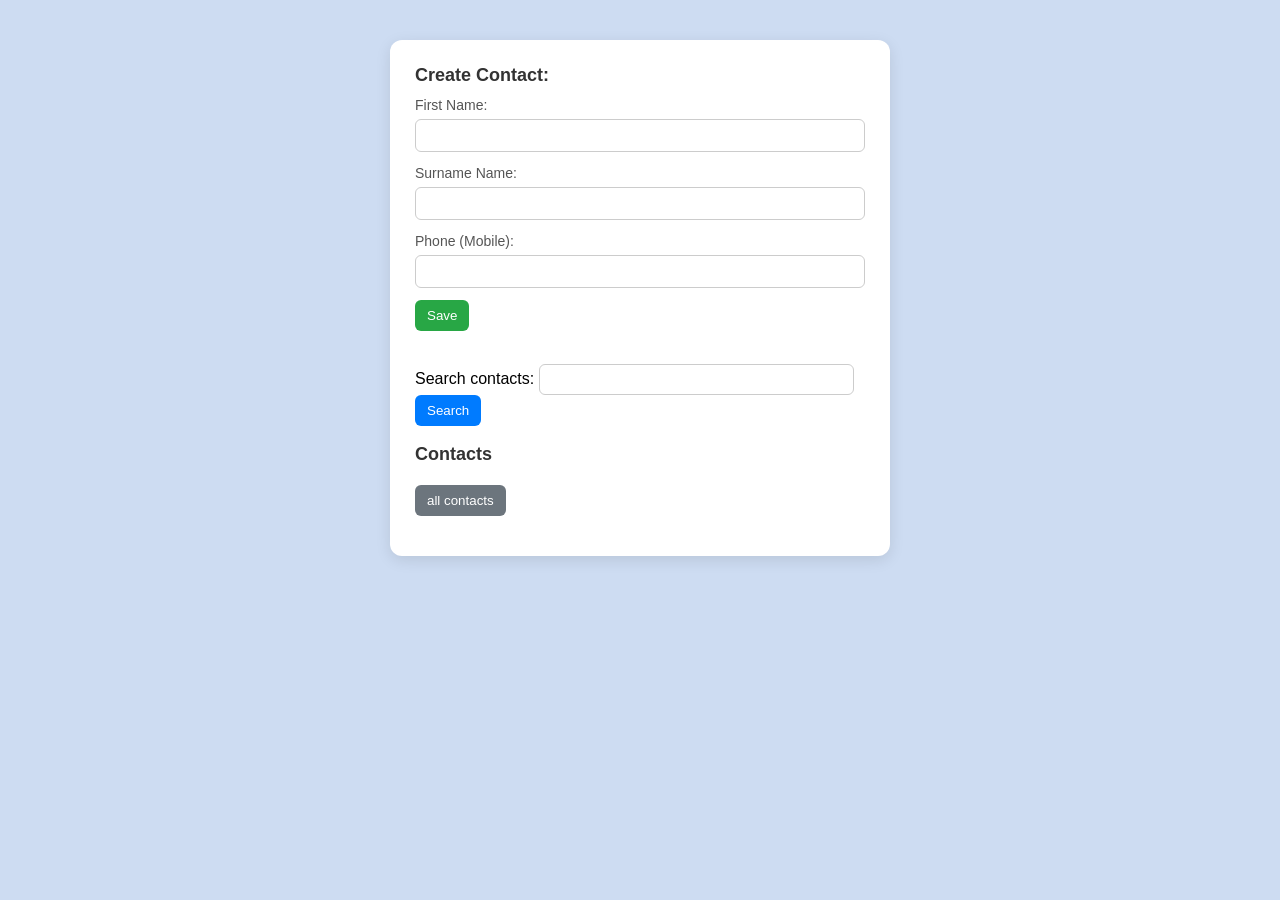
<file: contactManagement/index.html>
<!doctype html>
<html lang="en">
  <head>
    <meta charset="UTF-8" />
    <meta name="viewport" content="width=device-width, initial-scale=1.0" />
    <title>contact MAnagement</title>
    <link rel="stylesheet" href="./style.css" />
  </head>
  <body>
    <div>
      <p>Create Contact:</p>

      <div class="inputName">
        <label for="name">First Name:</label>
        <input type="text" id="Fname" required /> <br />
        <label for="name">Surname Name:</label>
        <input type="text" id="Sname" /> <br />
        <label for="phone">Phone (Mobile):</label>
        <input type="text" id="cphone" required />
      </div>
      <div class="btns addbtn">
        <button type="button" id="saveBtn">Save</button>
      </div>

      <div class="SearchContact">
        <br />
        <label for="name"> Search contacts:</label>
        <input type="text" id="searchName" />
        <button type="button" id="searhBtn">Search</button>
      </div>

      <br />
      <p>Contacts</p>
      <button type="button" id="showAll">all contacts</button>
      <div class="RenderList" id="container"></div>
    </div>

    <script src="./script.js"></script>
  </body>
</html>
</file>
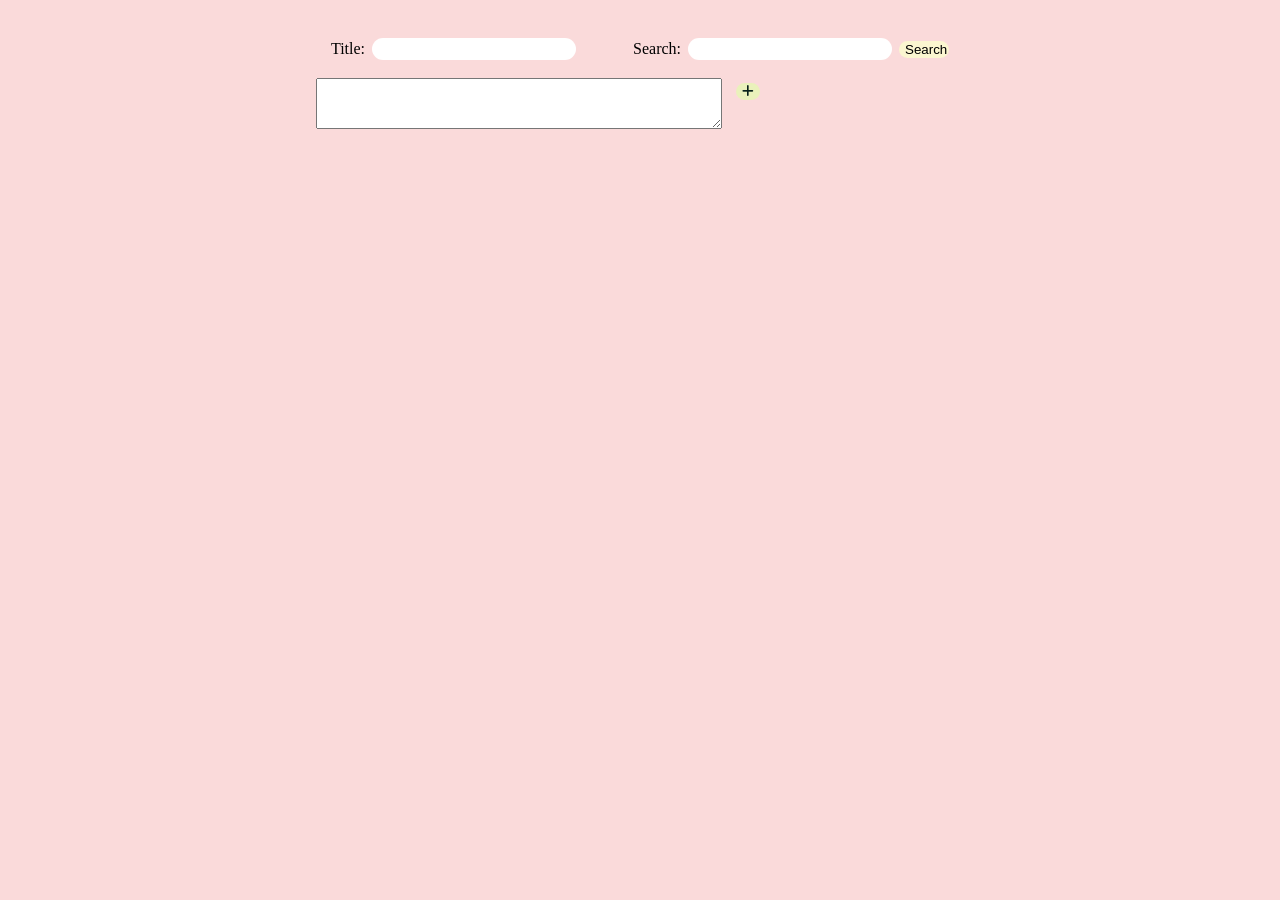
<file: Notes/index.html>
<!doctype html>
<html lang="en">
  <head>
    <meta charset="UTF-8" />
    <meta name="viewport" content="width=device-width, initial-scale=1.0" />
    <title>Notes</title>

    <link
      href="https://cdn.jsdelivr.net/npm/@fortawesome/fontawesome-free@6.5.0/css/all.min.css"
      rel="stylesheet"
    />
    <link rel="stylesheet" href="./styles.css" />
  </head>

  <body>
    <section>
      <div id="conatiner">
        <div id="fixPos">
          <div id="titleMain">
            <label for="title">Title:</label>
            <input type="text" class="title" id="title" />
            <label for="search" id="searchLabel">Search:</label>
            <input id="search" type="text" id="searchEle" />
            <button type="button" id="searchBar">Search</button>
          </div>
          <textarea id="notes" rows="3" cols="10"></textarea>
        </div>

        <button id="btn">
          <i class="fa-solid fa-plus" style="color: rgb(9, 34, 26)"></i>
        </button>
      </div>

      <div id="lists"></div>
    </section>
    <script src="./script.js"></script>
  </body>
</html>
</file>
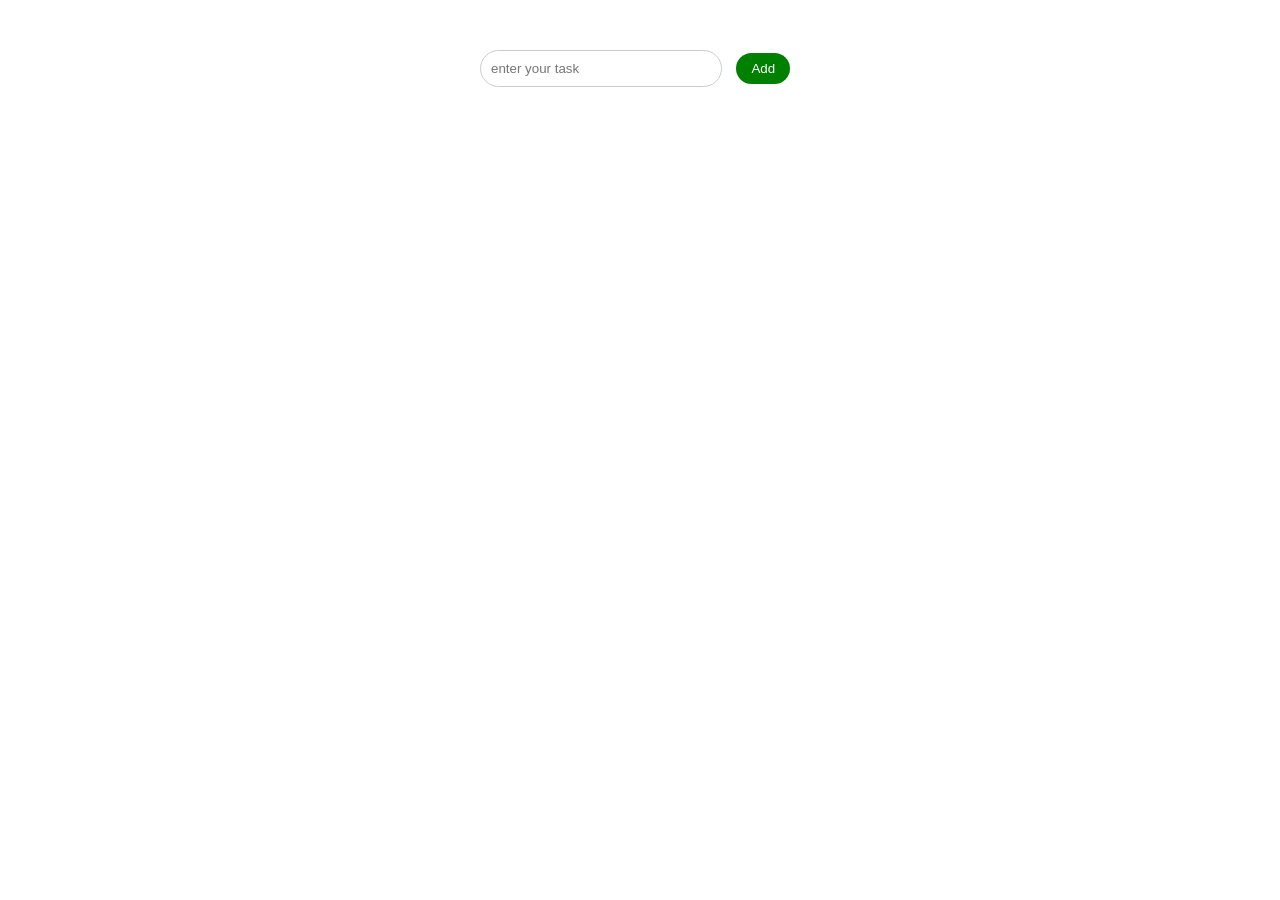
<file: ToDoApp/index.html>
<!doctype html>
<html lang="en">
  <head>
    <meta charset="UTF-8" />
    <meta name="viewport" content="width=device-width, initial-scale=1.0" />
    <title>TO DO -crud</title>
    <link rel="stylesheet" href="./style.css" />
  </head>
  <body>
    <section>
      <input type="text" placeholder="enter your task" id="tasksEnter" />
      <button type="button" id="add">Add</button>

      <div id="lists"></div>
    </section>
    <script src="./script.js"></script>
  </body>
</html>
</file>
<file: contactManagement/style.css>
/* Reset */
* {
  margin: 0;
  padding: 0;
  box-sizing: border-box;
  font-family: Arial, sans-serif;
}

/* Body */
body {
  background: #cddcf2;
  display: flex;
  justify-content: center;
  padding: 40px;
}

/* Main Container */
body > div {
  background: #ffffff;
  padding: 25px;
  width: 500px;
  border-radius: 12px;
  box-shadow: 0 4px 15px rgba(0,0,0,0.1);
}

/* Headings */
p {
  font-size: 18px;
  font-weight: bold;
  margin-bottom: 10px;
  color: #333;
}

/* Input Section */
.inputName label {
  font-size: 14px;
  color: #555;
}

.inputName input {
  width: 100%;
  padding: 8px;
  margin: 5px 0 12px 0;
  border: 1px solid #ccc;
  border-radius: 6px;
  transition: 0.3s;
}

.inputName input:focus {
  border-color: #007bff;
  outline: none;
}

/* Buttons */
button {
  padding: 8px 12px;
  border: none;
  border-radius: 6px;
  cursor: pointer;
  transition: 0.3s;
}

/* Save Button */
#saveBtn {
  background: #28a745;
  color: white;
}

#saveBtn:hover {
  background: #218838;
}

/* Search Section */
.SearchContact {
  margin-top: 15px;
}

.SearchContact input {
  width: 70%;
  padding: 7px;
  border: 1px solid #ccc;
  border-radius: 6px;
}

#searhBtn {
  background: #007bff;
  color: white;
}

#searhBtn:hover {
  background: #0056b3;
}

/* Show All Button */
#showAll {
  margin-top: 10px;
  background: #6c757d;
  color: white;
}

#showAll:hover {
  background: #5a6268;
}

/* Contact List */
.RenderList {
  margin-top: 15px;
}

/* Each Contact Card */
.RenderList > div {
  background: #f9f9f9;
  padding: 12px;
  margin-bottom: 10px;
  border-radius: 8px;
  display: flex;
  justify-content: space-between;
  align-items: center;
  transition: 0.3s;
}

.RenderList > div:hover {
  background: #eef2f7;
}

/* Contact Text */
.RenderList p {
  font-size: 14px;
  font-weight: normal;
  margin: 2px 0;
}

/* Buttons inside card */
.RenderList button {
  margin-left: 5px;
}

/* Edit Button */
.RenderList button:nth-child(1) {
  background: #ffc107;
}

.RenderList button:nth-child(1):hover {
  background: #e0a800;
}

/* Delete Button */
.RenderList button:nth-child(2) {
  background: #dc3545;
  color: white;
}

.RenderList button:nth-child(2):hover {
  background: #c82333;
}
</file>
<file: Notes/styles.css>
body{       
    padding: 0px;
    margin-top: 20px;
    box-sizing: border-box;
    display: flex;
    align-items: center;
    justify-content: center;
    background: #fadada;
    
}

input{
    border-radius: 20px;
    border: none;
    width: 200px;
    height: 20px;
    margin: 3px;
}
#searchLabel{
    margin-left: 50px;
}

#searchBar{
    background: #fbf6d0;
    border: none;
    border-radius: 20px;;
    width: 50px;
    font-size: smaller;
}

#btn{
    position: relative;
    left: 420px;
    bottom: 70px;;
    margin-top: 20px;
    background: #eaf1bb;
    border: none;
    border-radius: 20px;
   
}

#titleMain{
    margin: 15px;
}

.oneNote{
    position: relative;
    display: flex;
    justify-content: space-between;
    margin-top: 8px;
    border-radius: 20px;
    padding: 20px;
    color: green;
    background: #f0f2fa;   
}

.btns{
    position: relative;
    display: inline-block;
    justify-content: flex-start;
  
}

.dltbtn{
    border: none;
    border-radius: 50%;
    width: 50px;
    height: 20px;
    background:rgb(244, 60, 60);
    color: azure;
    font-size: 0.7em;;
    margin: 2px; 
}

.updbtn{
    border: none;
    border-radius: 50%;
    width: 50px;
    height: 20px;
    color: aliceblue;
    background:rgb(138, 103, 208);
    font-size: 0.7em;
}

.smaller{
    font-size: 8px;
    color: black;
    margin-bottom: 10px; 
}

.small{
    font-size: 14px;
    color: rgb(34, 8, 66);
    word-break: break-word;
    white-space: pre-wrap;
    margin-top: 12px;;
    line-height: 1.1; 
}

.large{
    font-size: 20px;
    font-weight: bold;
    color: green;
}

#notes{
    width: 400px;
}
</file>
<file: ToDoApp/style.css>
body {
    font-family: Arial;
    display: flex;
    justify-content: center;
    margin-top: 50px;
}

/* INPUT */
#tasksEnter {
    padding: 10px;
    width: 220px;
    border-radius: 20px;
    border: 1px solid #ccc;
    outline: none;
}

#tasksEnter:focus {
    border: 2px solid red;
}

/* ADD BUTTON */
#add {
    background: green;
    border-radius: 20px;
    color: white;
    padding: 8px 15px;
    margin-left: 10px;
    border: none;
    cursor: pointer;
}

/* LIST CONTAINER */
#lists {
    margin-top: 20px;
    width: 320px;
}

/* EACH TASK ROW */
.singleDiv {
    display: flex;
    justify-content: space-between;
    align-items: center;
    background: #e8f5e9;
    border: 1px solid #ccc;
    padding: 10px;
    border-radius: 10px;
    margin-top: 10px;
}

/* TASK TEXT */
.task {
    color: green;
    cursor: pointer;
}

/* COMPLETED */
.GrayLine {
    text-decoration: line-through;
    color: gray;
}

/* BUTTON GROUP */
.btns {
    display: flex;
    gap: 5px;
}

/* BUTTONS */
button {
    border: none;
    padding: 5px 10px;
    border-radius: 5px;
    cursor: pointer;
}

/* DELETE */
.dlt {
    background: red;
    color: white;
}

/* UPDATE */
.updt {
    background: blue;
    color: white;
}
</file>
